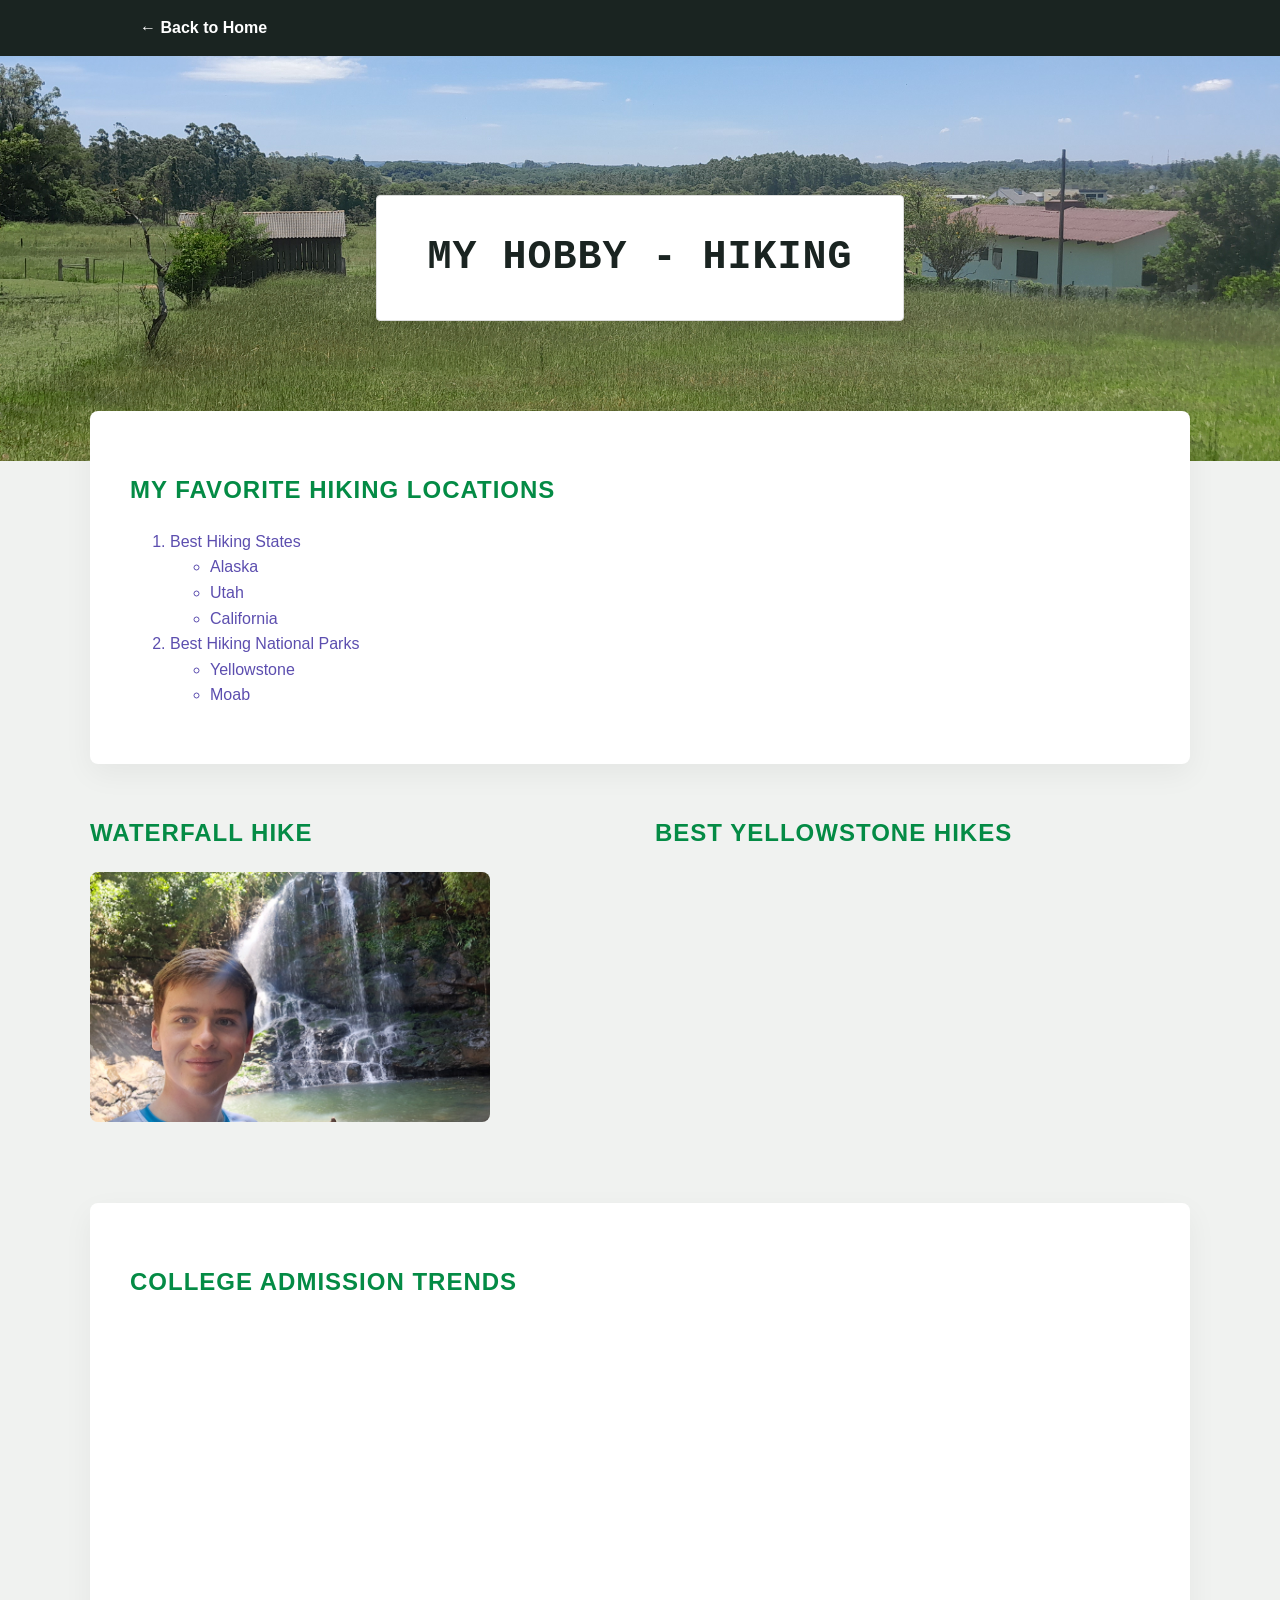
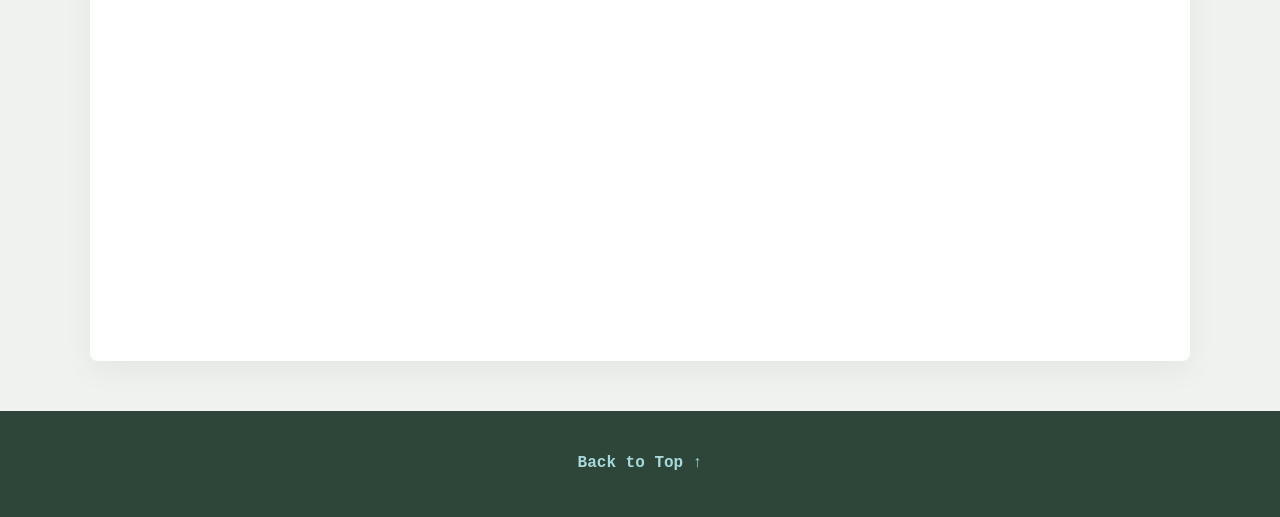
<file: index.html>
<!DOCTYPE html>
<html lang="en">
<head>
    <meta charset="UTF-8">
    <meta name="viewport" content="width=device-width, initial-scale=1.0">
    <title>My Hobby - Hiking</title>
    <link rel="stylesheet" href="css/mystyles.css">
</head>
<body>

    <nav>
        <div class="nav-content">
            <a href="html/home.html" class="nav-link">← Back to Home</a>
        </div>
    </nav>

    <header id="top" class="hero-section">
        <div class="hero-overlay">
            <h1>My Hobby - Hiking</h1>
        </div>
    </header>

    <main class="container">
        
        <section class="info-card">
            <h2>My Favorite Hiking Locations</h2>
            <ol>
                <li>Best Hiking States
                    <ul>
                        <li>Alaska</li>
                        <li>Utah</li>
                        <li>California</li>
                    </ul>
                </li>
                <li>Best Hiking National Parks
                    <ul>
                        <li>Yellowstone</li>
                        <li>Moab</li>
                    </ul>
                </li>
            </ol>
        </section>

        <section class="media-grid">
            <div class="media-item">
                <h2>Waterfall Hike</h2>
                <img src="assets/img/Hiking_brazil.jpg" class="feature-img">
            </div>

            <div class="media-item">
                <h2>Best Yellowstone Hikes</h2>
                <div class="video-container">
                    <iframe src="https://www.youtube.com/embed/bHlf2T6mIRo" title="Yellowstone" frameborder="0" allowfullscreen></iframe>
                </div>
            </div>
        </section>

<section class="info-card">
    <h2>College Admission Trends</h2>
    <div class="tableau-wrapper" style="width: 100%; height: 600px;">
        <div class='tableauPlaceholder' id='viz_final' style='position: relative'>
            <object class='tableauViz' style='display:none;'>
                <param name='host_url' value='https%3A%2F%2Fpublic.tableau.com%2F' />
                <param name='embed_code_version' value='3' />
                <param name='site_root' value='' />
                <param name='name' value='RegionalSampleWorkbook/College' />
                <param name='tabs' value='no' />
                <param name='toolbar' value='yes' />
                <param name='animate_transition' value='yes' />
                <param name='display_static_image' value='yes' />
                <param name='display_spinner' value='yes' />
                <param name='display_overlay' value='yes' />
                <param name='display_count' value='yes' />
                <param name='language' value='en-US' />
            </object>
        </div>
    </div>

    <script type='text/javascript'>
        var divElement = document.getElementById('viz_final');
        var vizElement = divElement.getElementsByTagName('object')[0];
        vizElement.style.width='100%';
        vizElement.style.height='600px';
        var scriptElement = document.createElement('script');
        scriptElement.src = 'https://public.tableau.com/javascripts/api/viz_v1.js';
        vizElement.parentNode.insertBefore(scriptElement, vizElement);
    </script>
</section>

    </main>

    <body>
        <div id="top"></div> 

        <footer>
            <a href="#top" class="back-to-top">Back to Top ↑</a>
        </footer>
    </body>

</body>
</html>
</file>
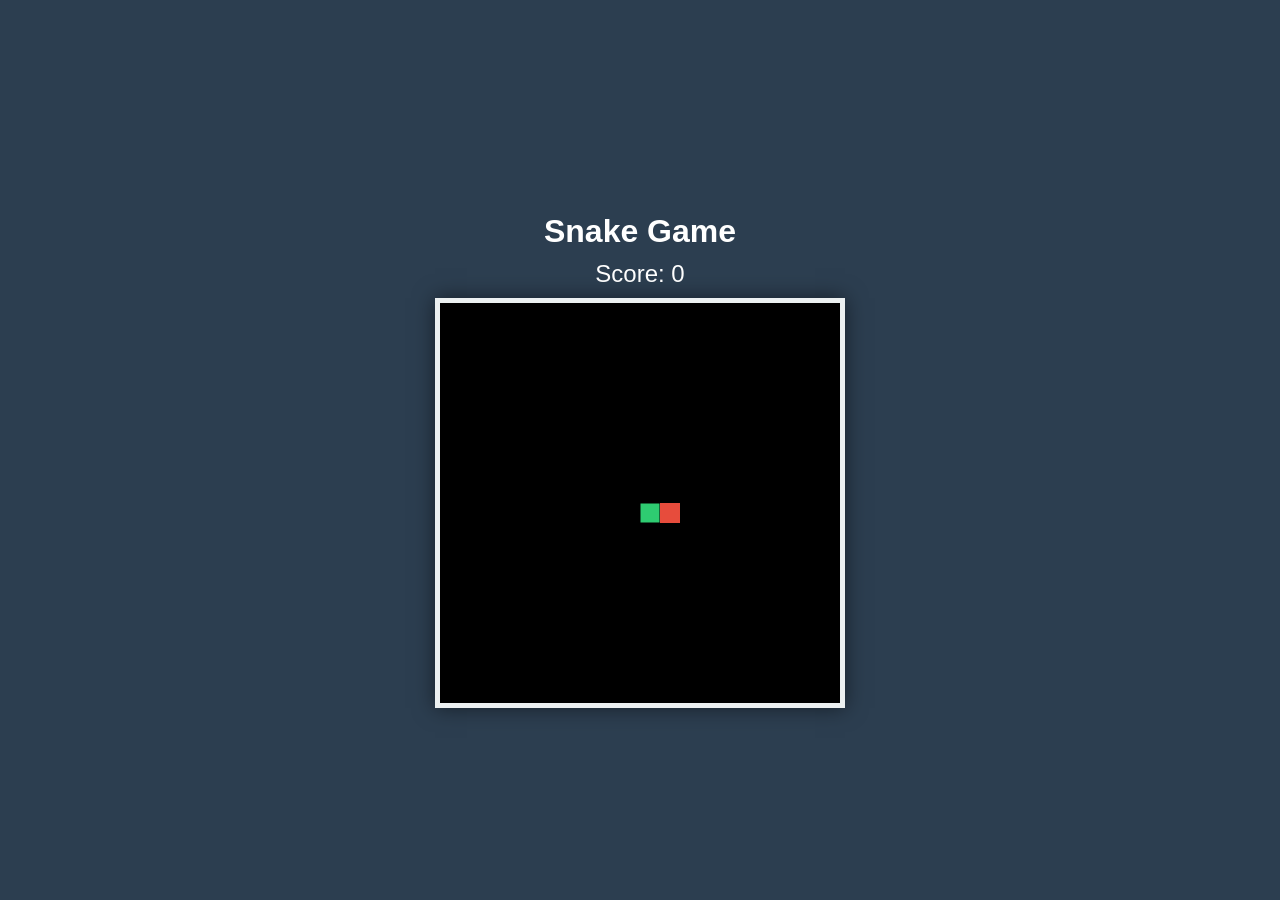
<file: html/ai.html>
<!DOCTYPE html>
<html lang="en">
<head>
    <meta charset="UTF-8">
    <meta name="viewport" content="width=device-width, initial-scale=1.0">
    <title>Simple Snake Game</title>
    <style>
        body {
            display: flex;
            justify-content: center;
            align-items: center;
            height: 100vh;
            margin: 0;
            background-color: #2c3e50;
            color: white;
            font-family: Arial, sans-serif;
            flex-direction: column;
        }
        canvas {
            border: 5px solid #ecf0f1;
            box-shadow: 0 0 20px rgba(0,0,0,0.5);
            background-color: #000;
        }
        h1 { margin-bottom: 10px; }
        .score { font-size: 24px; margin-bottom: 10px; }
    </style>
</head>
<body>

    <h1>Snake Game</h1>
    <div class="score">Score: <span id="scoreVal">0</span></div>
    <canvas id="snakeGame" width="400" height="400"></canvas>

    <script>
        const canvas = document.getElementById("snakeGame");
        const ctx = canvas.getContext("2d");
        const scoreElement = document.getElementById("scoreVal");

        const box = 20; // Size of one square
        let score = 0;
        let gameSpeed = 100;

        // Initialize Snake in the middle
        let snake = [{ x: 10 * box, y: 10 * box }];

        // Initialize Food
        let food = {
            x: Math.floor(Math.random() * 19 + 1) * box,
            y: Math.floor(Math.random() * 19 + 1) * box
        };

        let d; // Direction

        // Control Logic
        document.addEventListener("keydown", direction);
        function direction(event) {
            if(event.keyCode == 37 && d != "RIGHT") d = "LEFT";
            else if(event.keyCode == 38 && d != "DOWN") d = "UP";
            else if(event.keyCode == 39 && d != "LEFT") d = "RIGHT";
            else if(event.keyCode == 40 && d != "UP") d = "DOWN";
        }

        // Collision Check
        function collision(head, array) {
            for(let i = 0; i < array.length; i++) {
                if(head.x == array[i].x && head.y == array[i].y) return true;
            }
            return false;
        }

        // Main Draw Function
        function draw() {
            // Clear Canvas
            ctx.fillStyle = "black";
            ctx.fillRect(0, 0, canvas.width, canvas.height);

            // Draw Snake
            for(let i = 0; i < snake.length; i++) {
                ctx.fillStyle = (i == 0) ? "#2ecc71" : "#27ae60";
                ctx.fillRect(snake[i].x, snake[i].y, box, box);
                ctx.strokeStyle = "black";
                ctx.strokeRect(snake[i].x, snake[i].y, box, box);
            }

            // Draw Food
            ctx.fillStyle = "#e74c3c";
            ctx.fillRect(food.x, food.y, box, box);

            // Old Head Position
            let snakeX = snake[0].x;
            let snakeY = snake[0].y;

            // Move Head
            if( d == "LEFT") snakeX -= box;
            if( d == "UP") snakeY -= box;
            if( d == "RIGHT") snakeX += box;
            if( d == "DOWN") snakeY += box;

            // Check if Snake eats Food
            if(snakeX == food.x && snakeY == food.y) {
                score++;
                scoreElement.innerHTML = score;
                food = {
                    x: Math.floor(Math.random() * 19 + 1) * box,
                    y: Math.floor(Math.random() * 19 + 1) * box
                };
            } else {
                // Remove the tail
                snake.pop();
            }

            // New Head
            let newHead = { x: snakeX, y: snakeY };

            // Game Over Rules
            if(snakeX < 0 || snakeX >= canvas.width || snakeY < 0 || snakeY >= canvas.height || collision(newHead, snake)) {
                clearInterval(game);
                alert("Game Over! Your Score: " + score);
                location.reload(); // Restart game
            }

            snake.unshift(newHead);
        }

        let game = setInterval(draw, gameSpeed);
    </script>
</body>
</html>
</file>
<file: css/mystyles.css>
/* --- Global Styles --- */
body {
    background-color: #f0f2f0; /* Soft slate gray-green */
    margin: 0;
    padding: 0;
    font-family: 'Helvetica Neue', Helvetica, Arial, sans-serif;
    color: #5c4eaf;
    line-height: 1.6;
}

h1, h2 {
    color: #048b45; /* Deep forest green */
    text-transform: uppercase;
    letter-spacing: 1px;
}

/* --- Navigation --- */
nav {
    background-color: #1a2421;
    padding: 15px;
}

.nav-content {
    max-width: 1000px;
    margin: 0 auto;
}

.nav-link {
    color: white;
    text-decoration: none;
    font-weight: bold;
    font-family: 'Franklin Gothic Medium', 'Arial Narrow', Arial, sans-serif;
}

.nav-link:hover {
    text-decoration: underline;
}

/* --- Hero Section --- */
.hero-section {
    background-image: url('../assets/img/hiking_2_brazil.jpg');
    background-size: cover;
    background-position: center;
    height: 45vh;
    display: flex;
    align-items: center;
    justify-content: center;
}

.hero-overlay {
    background-color: #ffffff; 
    color: #2c3e50; 
    padding: 30px 50px;
    border-radius: 4px;
    border: 1px solid #ddd;
    text-align: center;
    font-family: 'Courier New', Courier, monospace;
    display: inline-block;
    box-shadow: 0 4px 15px rgba(0,0,0,0.1);
}

.hero-overlay h1 {
    color: #1a2421;
    margin: 0;
    font-size: 2.5rem;
}

/* --- Main Layout & Content --- */
.container {
    max-width: 1100px;
    margin: -50px auto 40px; /* Pulls content over the hero */
    padding: 0 20px;
}

.info-card {
    background: white;
    padding: 40px;
    margin-bottom: 30px;
    border-radius: 8px;
    box-shadow: 0 10px 30px rgba(0,0,0,0.05);
}

/* Media Grid Logic */
.media-grid {
    display: grid;
    grid-template-columns: 1fr 1fr;
    gap: 30px;
    margin-bottom: 30px;
}

/* Image Styling */
.feature-img {
    width: 100%;
    max-width: 400px; /* Kept your size preference */
    height: 250px;
    object-fit: cover;
    border-radius: 8px;
    display: block;
    margin: 10px 0;
}

/* Video Responsive Container */
.video-container {
    position: relative;
    padding-bottom: 56.25%; /* 16:9 Aspect Ratio */
    height: 0;
    overflow: hidden;
}

.video-container iframe {
    position: absolute;
    top: 0;
    left: 0;
    width: 100%;
    height: 100%;
    border-radius: 8px;
}

/* --- Footer & Anchor --- */
footer {
    text-align: center;
    padding: 40px;
    font-family: 'Courier New', Courier, monospace;
    background: #2d4639; /* Solid deep green */
    color: white;
    margin-top: 50px;
}

footer a { 
    color: #a8dadc; 
    text-decoration: none;
    font-weight: 600;
}

footer a:hover {
    text-decoration: underline;
}
</file>
